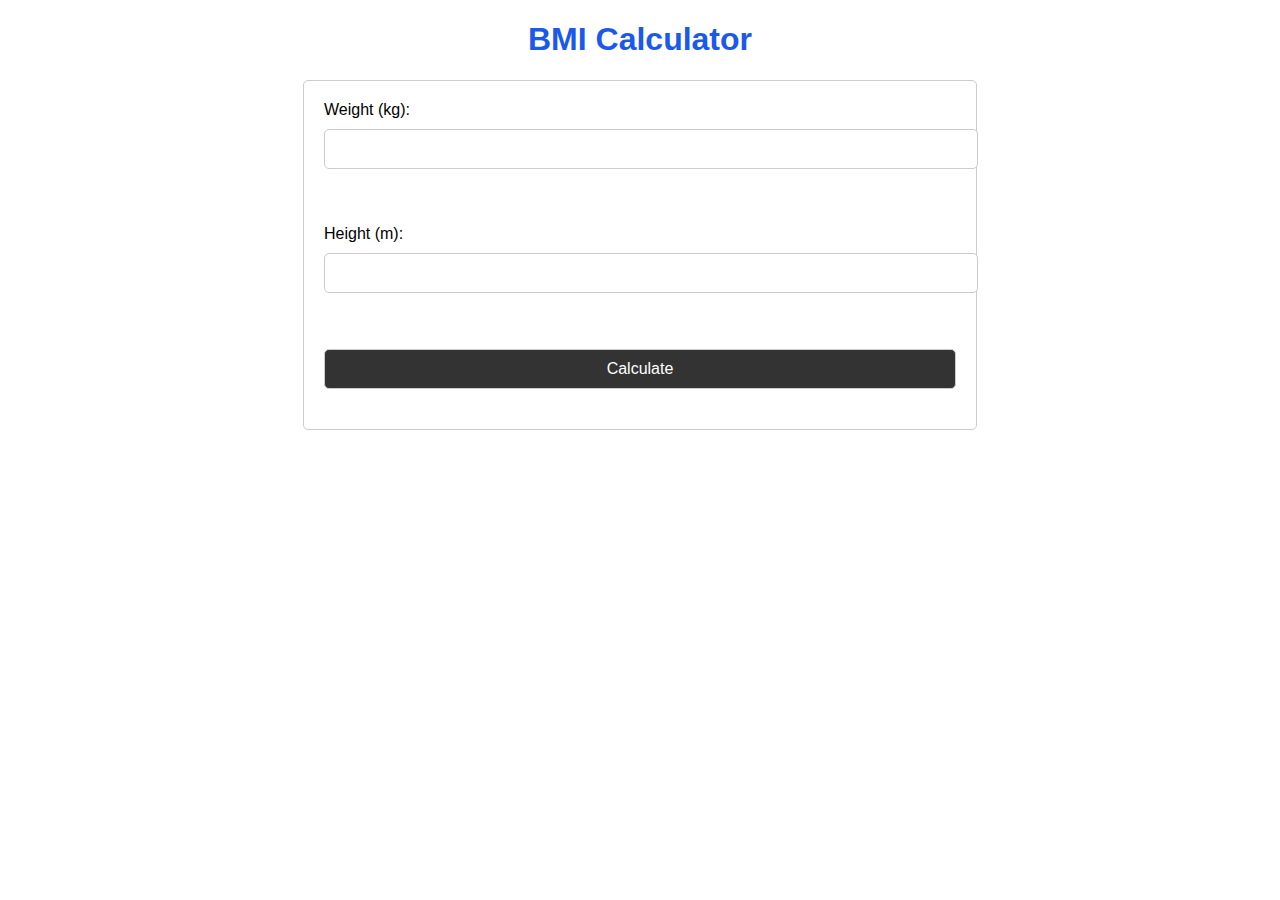
<file: index.html>
<!DOCTYPE html>
<html>
  <head>
    <title>BMI Calculator</title>
    <style>
      body {
        font-family: Arial, sans-serif;
        font-size: 16px;
      }
      h1 {
        color: #1b59eb;
        text-align: center;
      }
      form {
        width: 50%;
        margin: 0 auto;
        border: 1px solid #ccc;
        padding: 20px;
        border-radius: 5px;
      }
      label {
        display: block;
        margin-bottom: 10px;
      }
      input[type="text"], input[type="submit"] {
        display: block;
        width: 100%;
        padding: 10px;
        border: 1px solid #ccc;
        border-radius: 5px;
        margin-bottom: 20px;
        font-size: 16px;
      }
      input[type="submit"] {
        background-color: #333;
        color: #fff;
        cursor: pointer;
      }
      input[type="submit"]:hover {
        background-color: #666;
      }
    </style>
  </head>
  <body>
    <h1>BMI Calculator</h1>
    <form action="/calculate" method="post">
      <label for="weight">Weight (kg):</label>
      <input type="text" name="weight" id="weight"><br><br>
      <label for="height">Height (m):</label>
      <input type="text" name="height" id="height"><br><br>
      <input type="submit" value="Calculate">
    </form>
  </body>
</html>
</file>
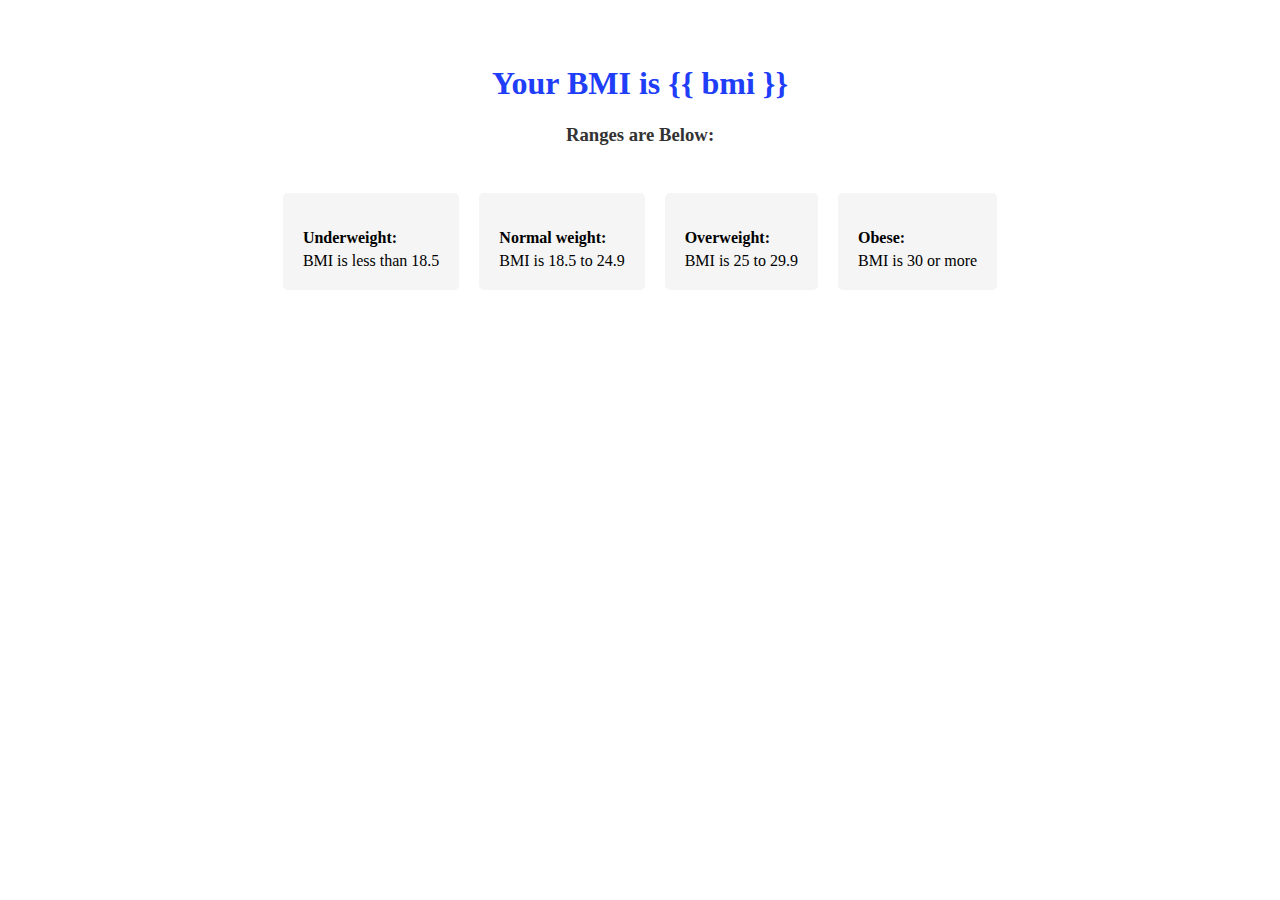
<file: result.html>
<!DOCTYPE html>
<html>
  <head>
    <title>BMI Calculator</title>
  </head>
  <body>
    <br><br>

    <h1 style="color: #203df7; text-align: center;">Your BMI is {{ bmi }}</h1>

    <h3 style="color: #333; text-align: center;">Ranges are Below:</h3>

    <br>

    <div style="display: flex; justify-content: center;">
      <div style="background-color: #f5f5f5; padding: 20px; border-radius: 5px; margin: 10px;">
        <p style="font-weight: bold; font-size: 16px; margin-bottom: 5px;">Underweight:</p>
        <p style="margin: 0;">BMI is less than 18.5</p>
      </div>

      <div style="background-color: #f5f5f5; padding: 20px; border-radius: 5px; margin: 10px;">
        <p style="font-weight: bold; font-size: 16px; margin-bottom: 5px;">Normal weight:</p>
        <p style="margin: 0;">BMI is 18.5 to 24.9</p>
      </div>

      <div style="background-color: #f5f5f5; padding: 20px; border-radius: 5px; margin: 10px;">
        <p style="font-weight: bold; font-size: 16px; margin-bottom: 5px;">Overweight:</p>
        <p style="margin: 0;">BMI is 25 to 29.9</p>
      </div>

      <div style="background-color: #f5f5f5; padding: 20px; border-radius: 5px; margin: 10px;">
        <p style="font-weight: bold; font-size: 16px; margin-bottom: 5px;">Obese:</p>
        <p style="margin: 0;">BMI is 30 or more</p>
      </div>
    </div>
  </body>
</html>
</file>
